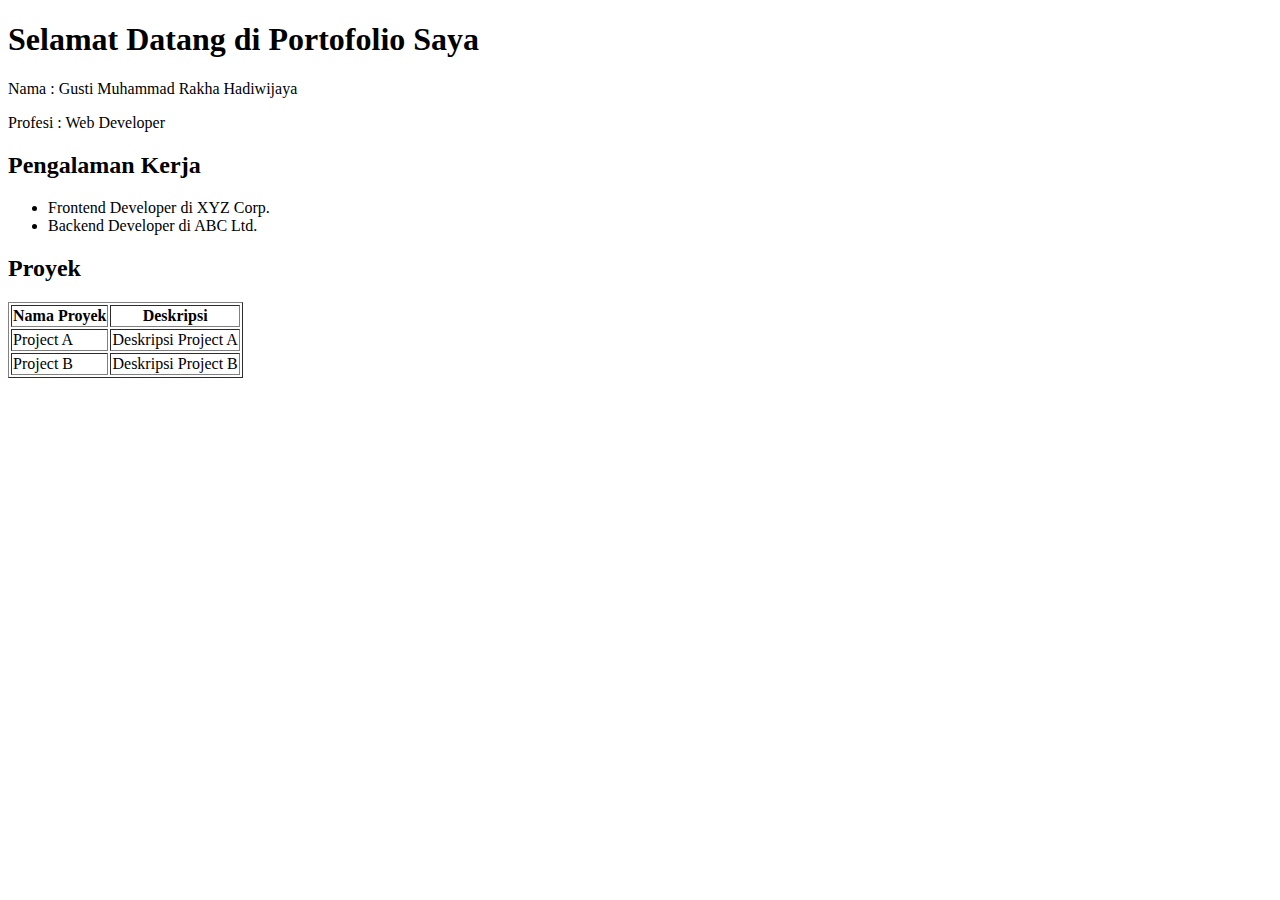
<file: index.html>
<!DOCTYPE html>
<html lang="en">
<head>
    <meta charset="UTF-8">
    <meta name="viewport" content="width=device-width, initial-scale=1.0">
    <title>Portofolio saya</title>
</head>
<body>
    <h1>Selamat Datang di Portofolio Saya</h1>
    <p>Nama : Gusti Muhammad Rakha Hadiwijaya</p>
    <p>Profesi : Web Developer</p>

    <h2>Pengalaman Kerja</h2>
    <ul>
        <li>Frontend Developer di XYZ Corp.</li>
        <li>Backend Developer di ABC Ltd.</li>
    </ul>

    <h2>Proyek</h2>
    <table border="1">
        <tr>
            <th>Nama Proyek</th>
            <th>Deskripsi</th>
        </tr>
        <tr>
            <td>Project A</td>
            <td>Deskripsi Project A</td>
        </tr>
        <tr>
            <td>Project B</td>
            <td>Deskripsi Project B</td>
        </tr>
    </table>
</body>
</html>
</file>
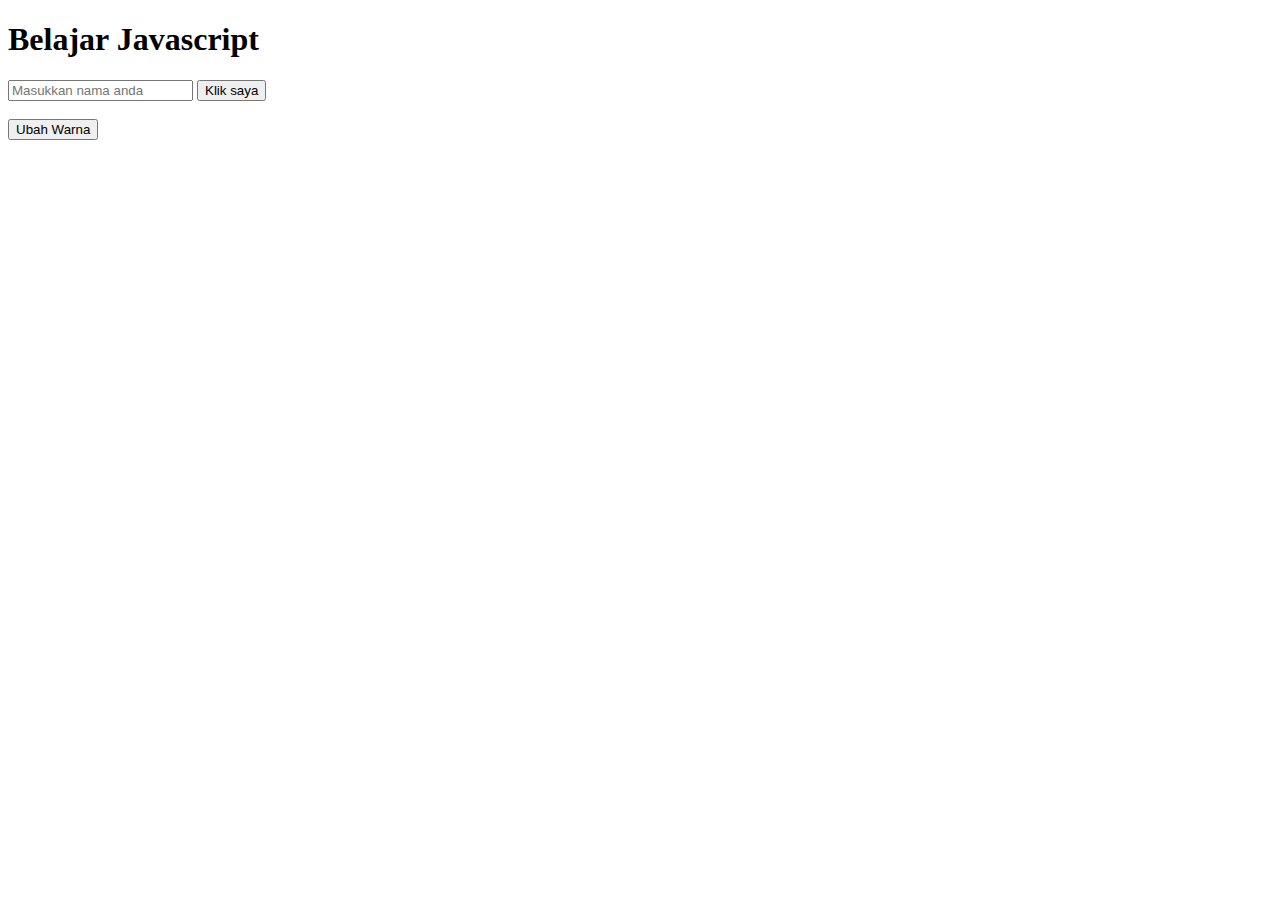
<file: belajar_js.html>
<!DOCTYPE html>
<html lang="en">
<head>
    <meta charset="UTF-8">
    <meta name="viewport" content="width=device-width, initial-scale=1.0">
    <title>Belajar Javascript</title>
</head>
<body>
    <h1 id="judul">Belajar Javascript</h1>
    <input type="text" id="inputNama" placeholder="Masukkan nama anda" required>
    <script src="js/hello.js"></script>
    <script src="js/sapa.js"></script>
    <button onclick="sapa()">Klik saya</button>
    <br>
    <br>
    <script src="js/warna.js"></script>
    <button onclick="ubahWarna()">Ubah Warna</button>
    
</body>
</html>
</file>
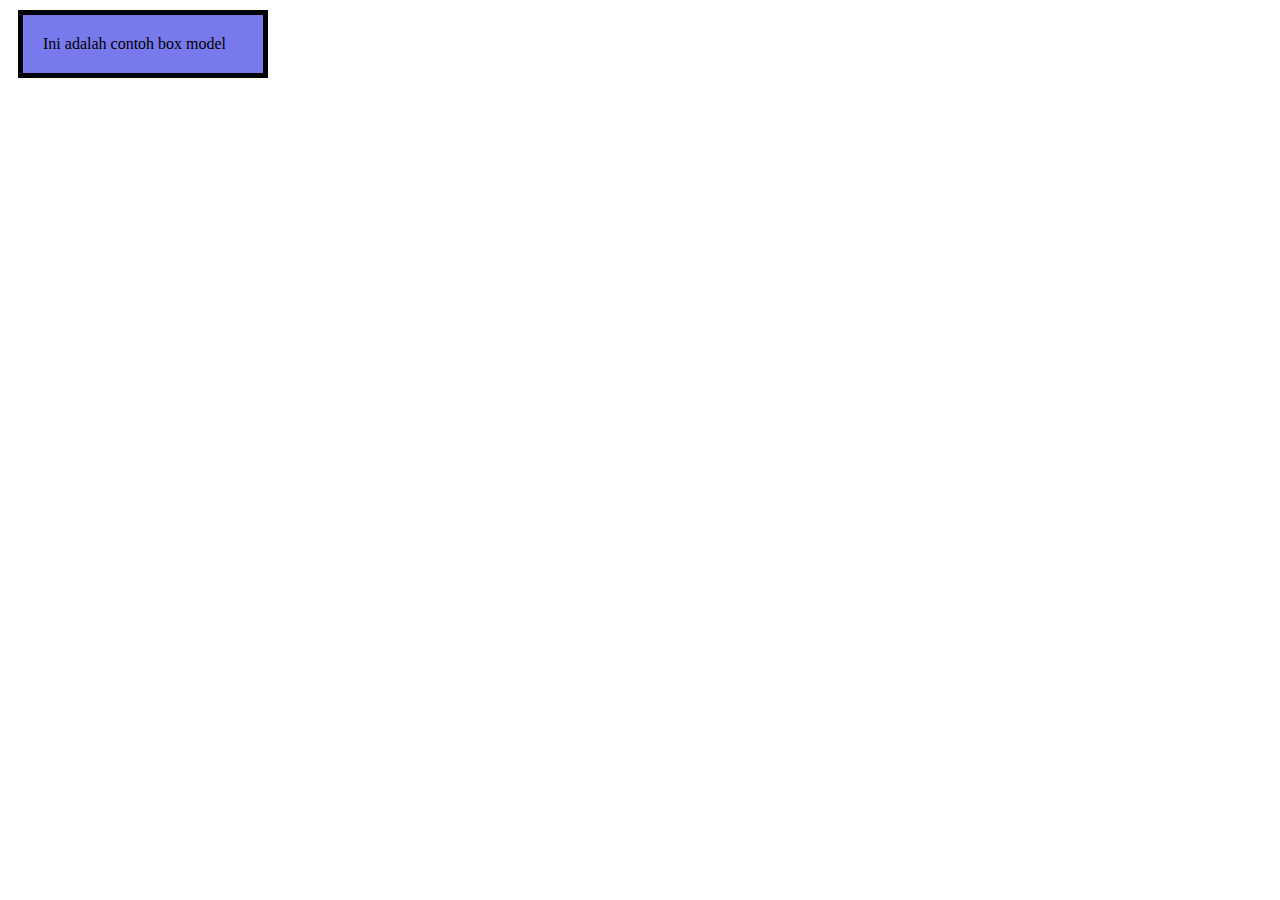
<file: box_model.html>
<!DOCTYPE html>
<html lang="en">
<head>
    <meta charset="UTF-8">
    <meta name="viewport" content="width=device-width, initial-scale=1.0">
    <title>Box Model</title>
    <style>
        .box{
            width: 200px;
            padding: 20px;
            border: 5px solid black;
            margin: 10px;
            background-color: rgb(121, 121, 238);
        }
    </style>
</head>
<body>
    <div class="box">Ini adalah contoh box model</div>
</body>
</html>
</file>
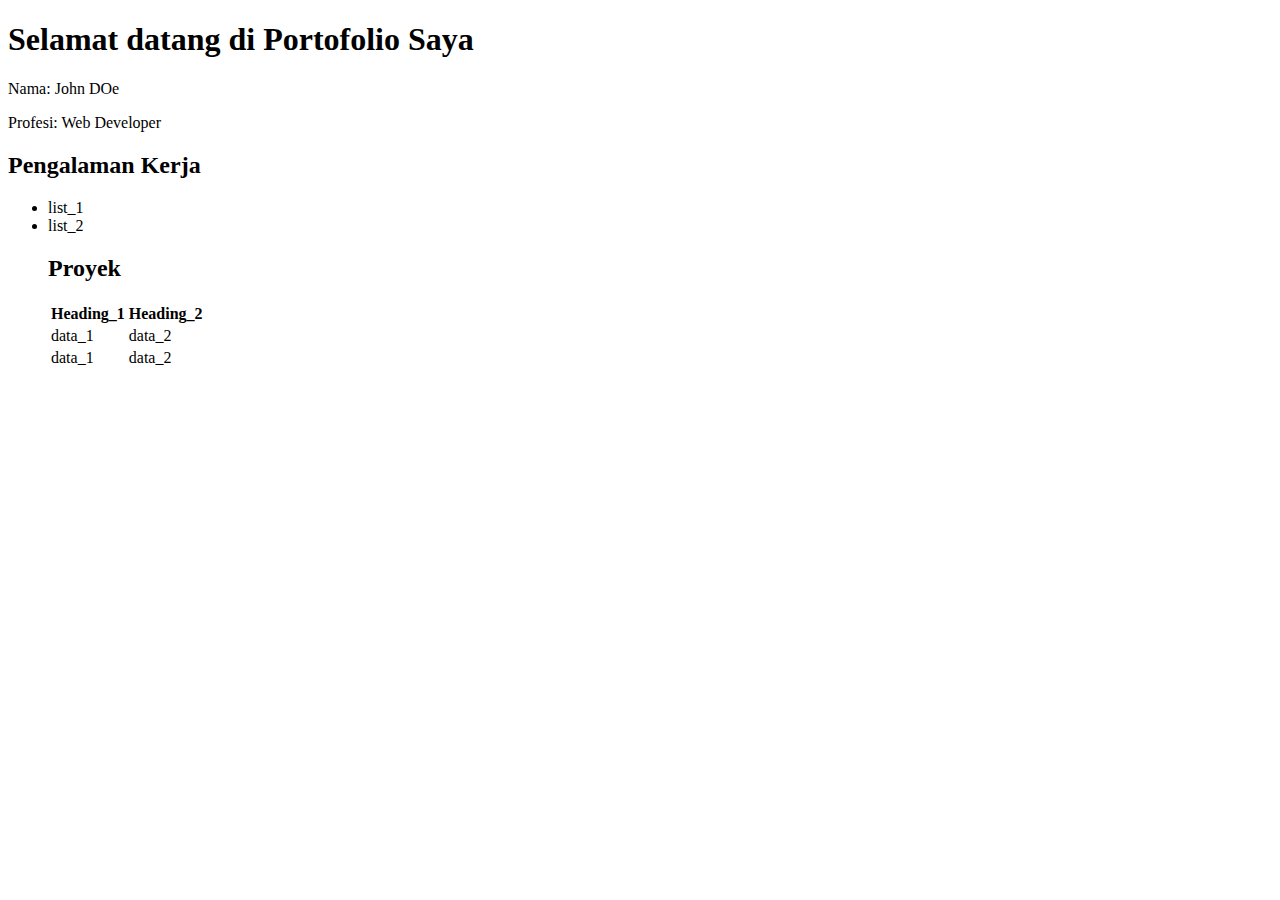
<file: portofolio.html>
<!DOCTYPE html>
<html lang="en">
<head>
    <meta charset="UTF-8">
    <meta name="viewport" content="width=device-width, initial-scale=1.0">
    <title>Document</title>
</head> 
<body>
    <h1>Selamat datang di Portofolio Saya</h1>
    <p>Nama: John DOe</p>
    <p>Profesi: Web Developer</p>
    <h2>Pengalaman Kerja</h2>
    <ul>
        <li>list_1</li>
        <li>list_2</li>
        <h2>Proyek</h2>
        <table>
            <tr>
                <th>Heading_1</th>
                <th>Heading_2</th>
            </tr>
            <tr>
                <td>data_1</td>
                <td>data_2</td>
            </tr>
            <tr>
                <td>data_1</td>
                <td>data_2</td>
            </tr>
        </table>
    </ul>
</body>
</html>

<!--Emmet Portofolio
h1{Selamat datang di Portofolio Saya}+p{Nama: John DOe}+p{Profesi: Web Developer}+h2{Pengalaman Kerja}+ul>(li{list_$})
*2+h2{Proyek}+table>(tr>th{Heading_$}*2)+(tr>td*2{data_$})*2
(Ketik ulang abjad terakhir untuk mengaktifkan)
-->
</file>
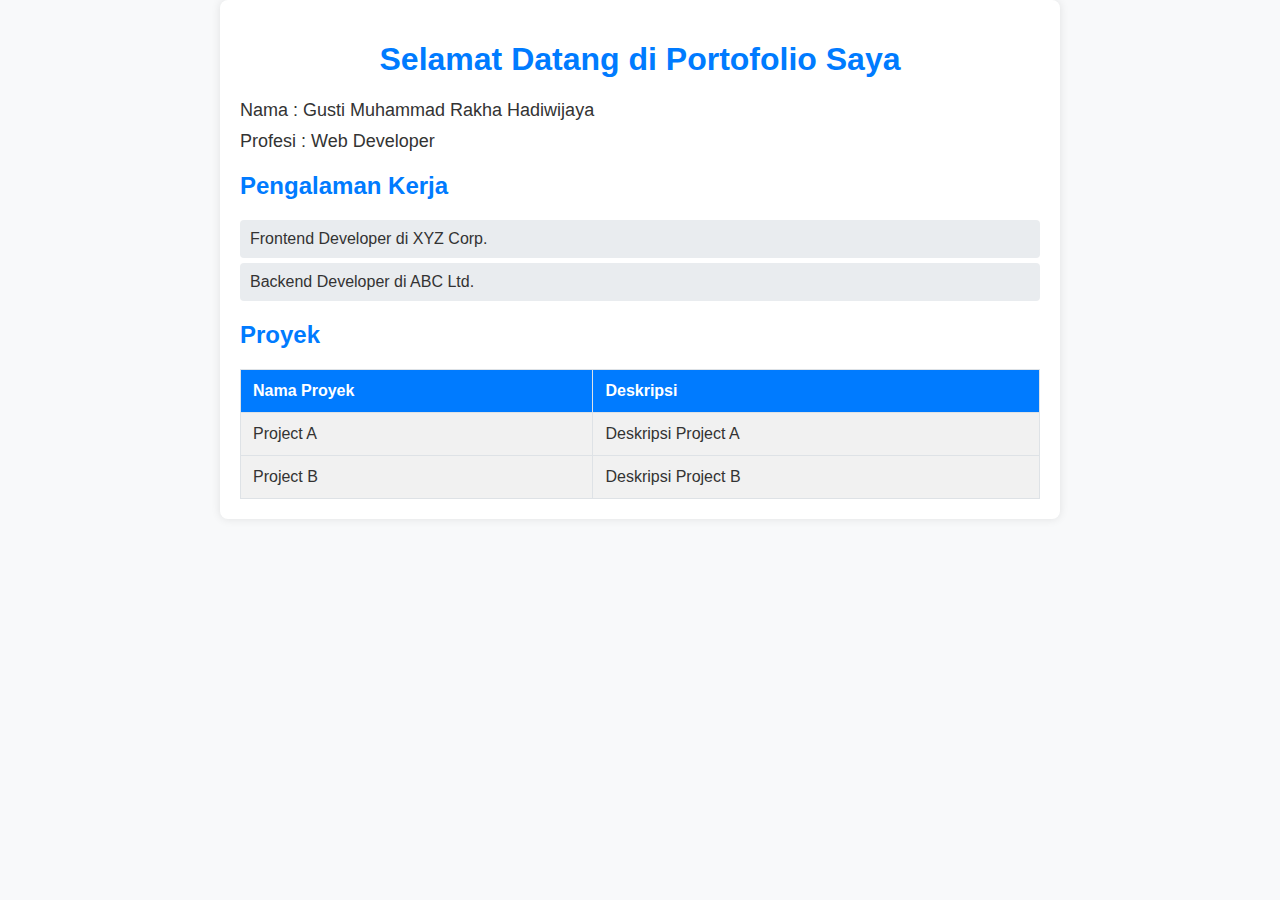
<file: styled_portofolio.html>
<!DOCTYPE html>
<html lang="en">
<head>
    <meta charset="UTF-8">
    <meta name="viewport" content="width=device-width, initial-scale=1.0">
    <title>Portofolio saya</title>
    <link rel="stylesheet" href="styles.css">
</head>
<body>
    <div class="container">
    <h1 class="text-center">Selamat Datang di Portofolio Saya</h1>
    <p class="intro">Nama : Gusti Muhammad Rakha Hadiwijaya</p>
    <p class="intro">Profesi : Web Developer</p>

    <h2>Pengalaman Kerja</h2>
    <ul>
        <li>Frontend Developer di XYZ Corp.</li>
        <li>Backend Developer di ABC Ltd.</li>
    </ul>

    <h2>Proyek</h2>
    <table border="1">
        <tr>
            <th>Nama Proyek</th>
            <th>Deskripsi</th>
        </tr>
        <tr>
            <td>Project A</td>
            <td>Deskripsi Project A</td>
        </tr>
        <tr>
            <td>Project B</td>
            <td>Deskripsi Project B</td>
        </tr>
    </table>
    </div>
</body>
</html>
</file>
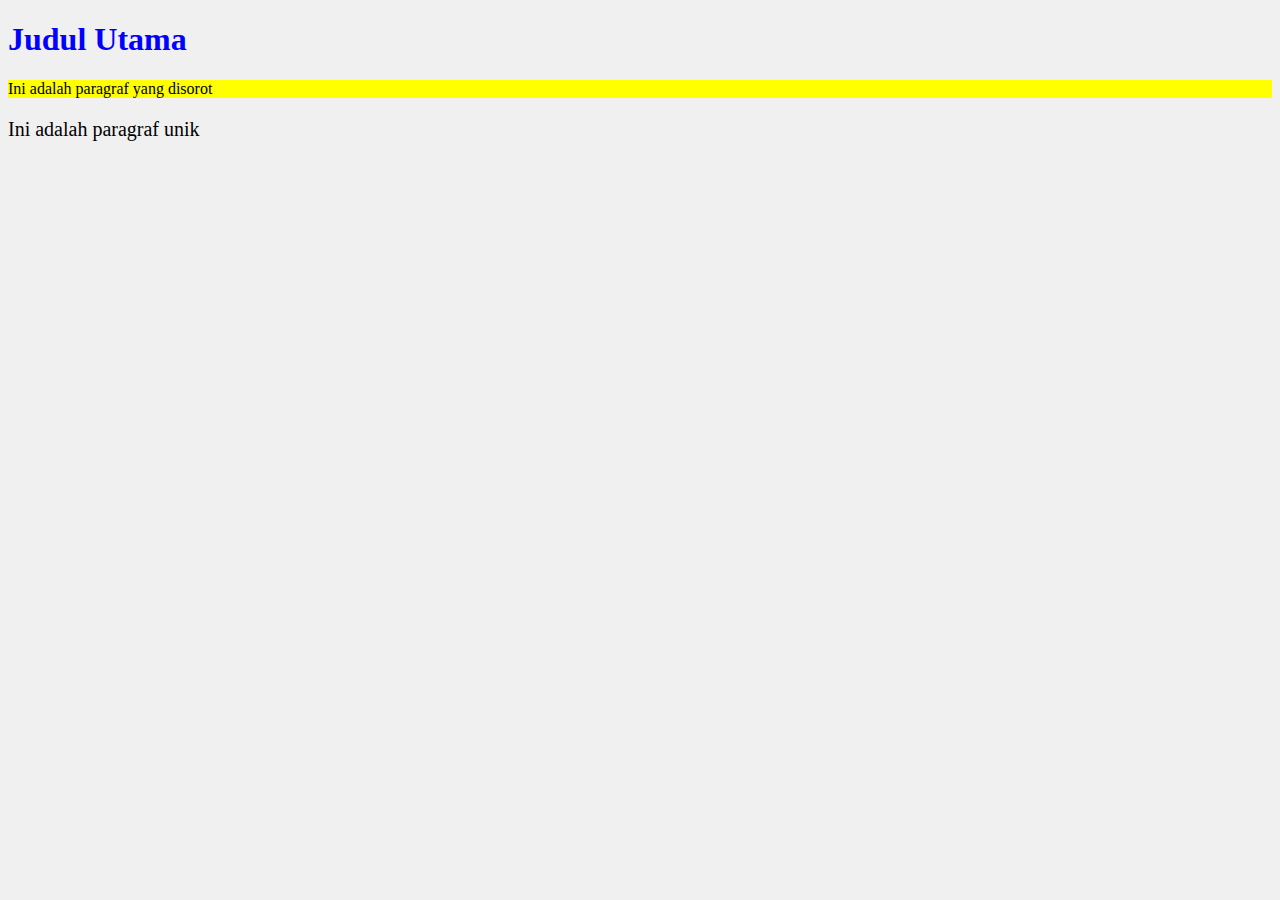
<file: test_style.html>
<!DOCTYPE html>
<html lang="en">
<head>
    <meta charset="UTF-8">
    <meta name="viewport" content="width=device-width, initial-scale=1.0">
    <title>Selektor dan Properti CSS</title>
    <style>
        body{
            background-color: #f0f0f0;
        }
        h1{
            color: blue;
        }
        .highlight{
            background-color: yellow;
        }
        #unique{
            font-size: 20px;
        }
    </style>
</head>
<body>
   <h1>Judul Utama</h1> 
   <p class="highlight">Ini adalah paragraf yang disorot</p>
   <p id="unique">Ini adalah paragraf unik</p>
</body>
</html>
</file>
<file: styles.css>
body{
    font-family: Arial, Helvetica, sans-serif;
    background-color: #f8f9fa;
    color: #333;
    margin: 0;
    padding: 0;
}

.container{
    max-width: 800px;
    margin: 0 auto;
    padding: 20px;
    background-color: #ffffff;
    box-shadow: 0 0 10px rgba(0, 0, 0, 0.1);
    border-radius: 8px;
}

.text-center{
    text-align: center;
}

.intro{
    font-size: 18px;
    margin: 10px 0;
}

h1, h2{
    color: #007bff;
}

ul{
    list-style-type: none;
    padding: 0;
}

ul li{
    background-color: #e9ecef;
    margin: 5px 0;
    padding: 10px;
    border-radius: 4px;
}

table{
    width: 100%;
    border-collapse: collapse;
    margin-top: 20px;
}

table, th, td{
    border: 1px solid #dee2e6;
}

th, td{
    padding: 12px;
    text-align: left;
}

th{
    background-color: #007bff;
    color: white;
}

td{
    background-color: #f1f1f1;
}

@media (max-width : 600px){
    .container{
        padding: 10px;
        margin: 0 20px;
    }

    th, td{
        padding: 8px;
    }
}
</file>
